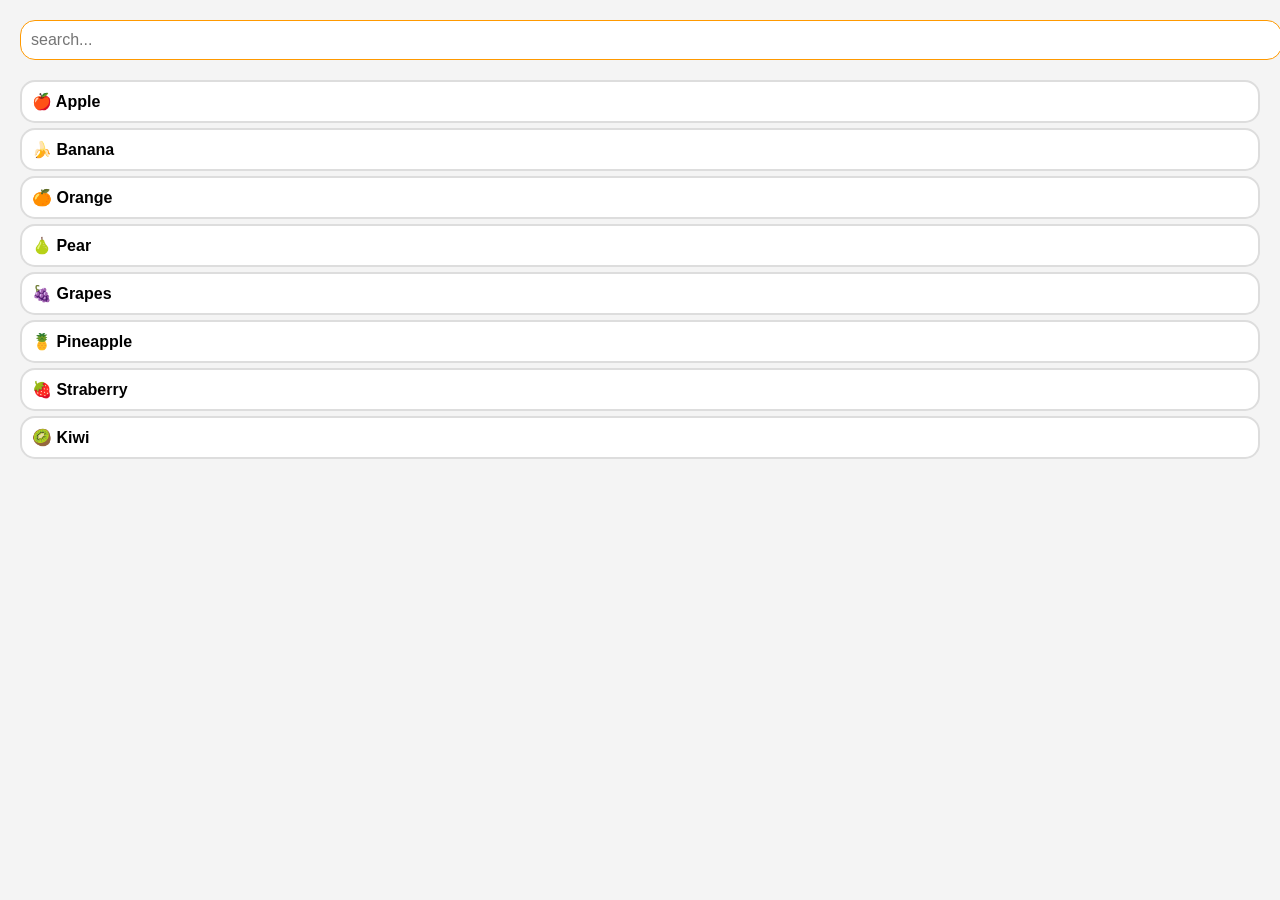
<file: index.html>
<!DOCTYPE html>
<html lang="en">
<head>
    <meta charset="UTF-8">
    <meta name="viewport" content="width=device-width, initial-scale=1.0">
    <title>search bar</title>
    <link rel="stylesheet"
    href="glow.css">
</head>
<body>
   <div class="search-container">
    <input type="text"
    id="searchInput" placeholder="search...">
   </div> 
   <ul id="searchlist">
    <li>🍎 Apple</li>
    <li>🍌 Banana</li>
    <li>🍊 Orange</li>
    <li>🍐 Pear</li>
    <li>🍇 Grapes</li>
    <li>🍍 Pineapple</li>
    <li>🍓 Straberry</li>
    <li>🥝 Kiwi</li>
   </ul>
   <script src="glow.js"></script>
</body>
</html>
</file>
<file: glow.css>
body {
font-family:'Segoe UI', Tahoma, Geneva, Verdana, sans-serif;
font-weight: bold;
background-color: #f4f4f4;
margin: 0;
padding: 20px;
}
.search-container {
    margin-bottom: 20px;
}
#searchInput {
    width: 100%;
    padding: 10px;
    font-size: 16px;
    border: 1px solid #f90;
    border-radius: 15px;
}
#searchlist {
    list-style-type:none;
    padding: 0;
}
#searchlist li {
padding: 10px;
background-color: #fff;
margin-bottom: 5px;
border: 2px solid #ddd;
border-radius: 15px;
}
#searchlist li.hidden {
    display: none;
}
</file>
